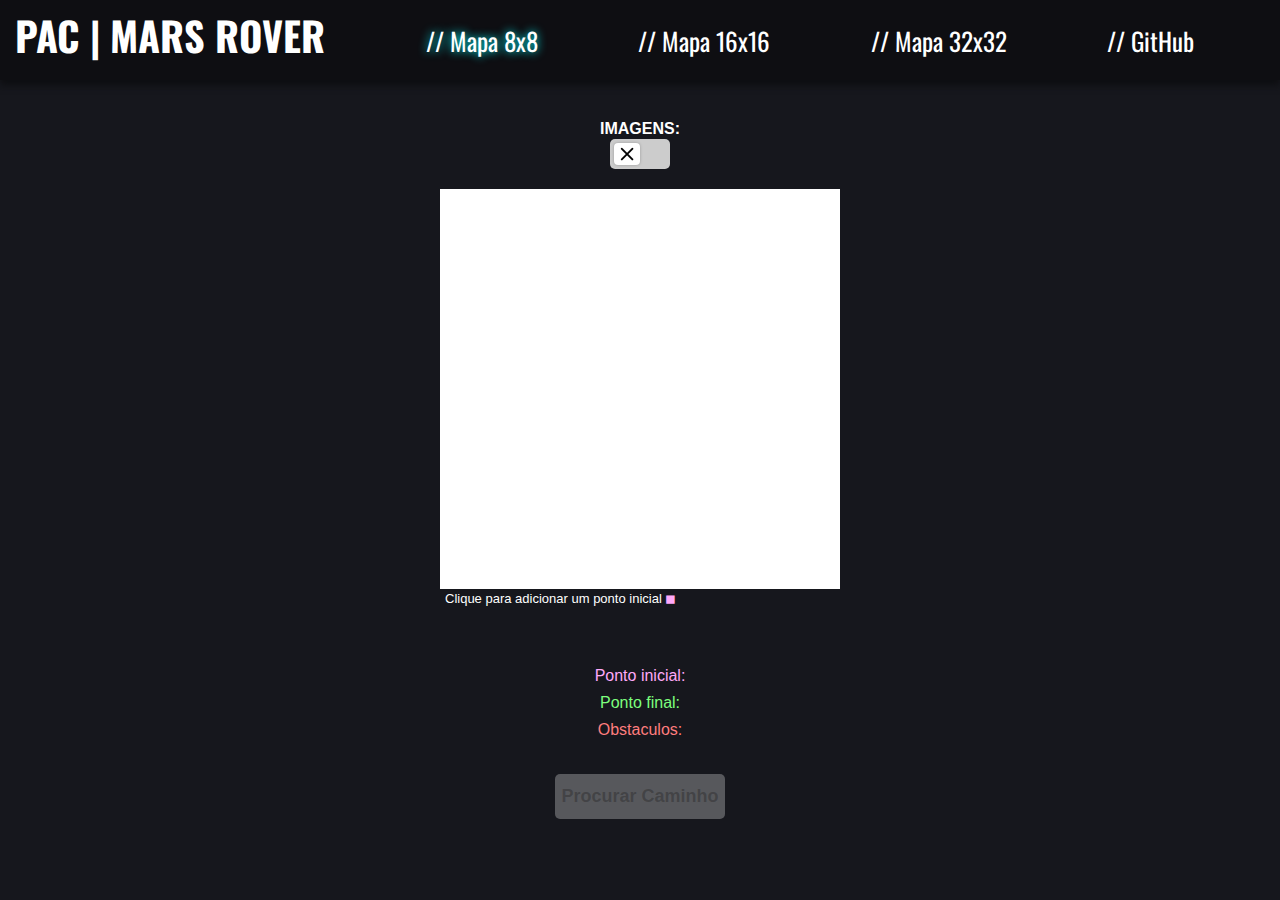
<file: index.html>
<!DOCTYPE html>
<html lang="en">
<head>
    <meta charset="UTF-8">
    <meta http-equiv="X-UA-Compatible" content="IE=edge">
    <meta name="viewport" content="width=device-width, initial-scale=1.0">
    <title>PAC | Mars Rover</title>
    <link rel="stylesheet" href="style.css">
    <link rel="icon" href="assets/marsIcon.png">
    <script defer src="main.js"></script>
</head>
<body>
    
    <div class="headerContainer">
        <a class="headerTitle" href="https://github.com/CodyKoInABox/mars-rover-PAC" target="_blank">PAC | MARS ROVER</a>
        <div class="headerMapsContainer">
        <a class="headerMaps currentHeaderMap">// Mapa 8x8</a>
        <a class="headerMaps" href="16x16.html">// Mapa 16x16</a>
        <a class="headerMaps" href="32x32.html">// Mapa 32x32</a>
        <a class="headerMaps" href="https://github.com/CodyKoInABox/mars-rover-PAC" target="_blank">// GitHub</a>
    </div>
    </div>

    
    <div class="switchContainer">
        <p class="switchText">IMAGENS:</p>
        <label class="switch">
            <input type="checkbox" id="imagesSwitch" onchange="imagesSwitch()">
            <span class="slider round"></span>
          </label>
    </div>

    <div class="mapContainerContainer">  
            
    <div class="mapContainer">
<div class="mapTile" id="x1y1"> </div>
<div class="mapTile" id="x2y1"> </div>
<div class="mapTile" id="x3y1"> </div>
<div class="mapTile" id="x4y1"> </div>
<div class="mapTile" id="x5y1"> </div>
<div class="mapTile" id="x6y1"> </div>
<div class="mapTile" id="x7y1"> </div>
<div class="mapTile" id="x8y1"> </div>
<div class="mapTile" id="x1y2"> </div>
<div class="mapTile" id="x2y2"> </div>
<div class="mapTile" id="x3y2"> </div>
<div class="mapTile" id="x4y2"> </div>
<div class="mapTile" id="x5y2"> </div>
<div class="mapTile" id="x6y2"> </div>
<div class="mapTile" id="x7y2"> </div>
<div class="mapTile" id="x8y2"> </div>
<div class="mapTile" id="x1y3"> </div>
<div class="mapTile" id="x2y3"> </div>
<div class="mapTile" id="x3y3"> </div>
<div class="mapTile" id="x4y3"> </div>
<div class="mapTile" id="x5y3"> </div>
<div class="mapTile" id="x6y3"> </div>
<div class="mapTile" id="x7y3"> </div>
<div class="mapTile" id="x8y3"> </div>
<div class="mapTile" id="x1y4"> </div>
<div class="mapTile" id="x2y4"> </div>
<div class="mapTile" id="x3y4"> </div>
<div class="mapTile" id="x4y4"> </div>
<div class="mapTile" id="x5y4"> </div>
<div class="mapTile" id="x6y4"> </div>
<div class="mapTile" id="x7y4"> </div>
<div class="mapTile" id="x8y4"> </div>
<div class="mapTile" id="x1y5"> </div>
<div class="mapTile" id="x2y5"> </div>
<div class="mapTile" id="x3y5"> </div>
<div class="mapTile" id="x4y5"> </div>
<div class="mapTile" id="x5y5"> </div>
<div class="mapTile" id="x6y5"> </div>
<div class="mapTile" id="x7y5"> </div>
<div class="mapTile" id="x8y5"> </div>
<div class="mapTile" id="x1y6"> </div>
<div class="mapTile" id="x2y6"> </div>
<div class="mapTile" id="x3y6"> </div>
<div class="mapTile" id="x4y6"> </div>
<div class="mapTile" id="x5y6"> </div>
<div class="mapTile" id="x6y6"> </div>
<div class="mapTile" id="x7y6"> </div>
<div class="mapTile" id="x8y6"> </div>
<div class="mapTile" id="x1y7"> </div>
<div class="mapTile" id="x2y7"> </div>
<div class="mapTile" id="x3y7"> </div>
<div class="mapTile" id="x4y7"> </div>
<div class="mapTile" id="x5y7"> </div>
<div class="mapTile" id="x6y7"> </div>
<div class="mapTile" id="x7y7"> </div>
<div class="mapTile" id="x8y7"> </div>
<div class="mapTile" id="x1y8"> </div>
<div class="mapTile" id="x2y8"> </div>
<div class="mapTile" id="x3y8"> </div>
<div class="mapTile" id="x4y8"> </div>
<div class="mapTile" id="x5y8"> </div>
<div class="mapTile" id="x6y8"> </div>
<div class="mapTile" id="x7y8"> </div>
<div class="mapTile" id="x8y8"> </div>
    </div>
    <p id="clickText">Clique para adicionar um obstaculo &#9724</p>
</div>
    <div class="statsContainer">
        <p id="subtitle" class="stats">&zwnj;</p>
        <p id="currentTile" class="stats">&zwnj;</p>
        <p id="start" class="stats">Ponto inicial: </p>
        <p id="objective" class="stats">Ponto final: </p>
        <p id="obstacles" class="stats">Obstaculos: </p>
        <p id="showMore" class="stats" onclick="showMoreClick()">Mostrar mais</p>
    </div>
    <div class="buttonContainer">
        <button class="button glow" onclick="buttonClick()">
            Procurar Caminho 
            <svg class="glowContainer">
                <rect class="glowBlur" pathLength="100" stroke-linecap="round"></rect>
                <rect class="glowBlur glowBlur2" pathLength="100" stroke-linecap="round"></rect>
                <rect class="glowLine" pathLength="100" stroke-linecap="round"></rect>
                <rect class="glowLine glowLine2" pathLength="100" stroke-linecap="round"></rect>
            </svg>
        </button>
    </div>


</body>
</html>
</file>
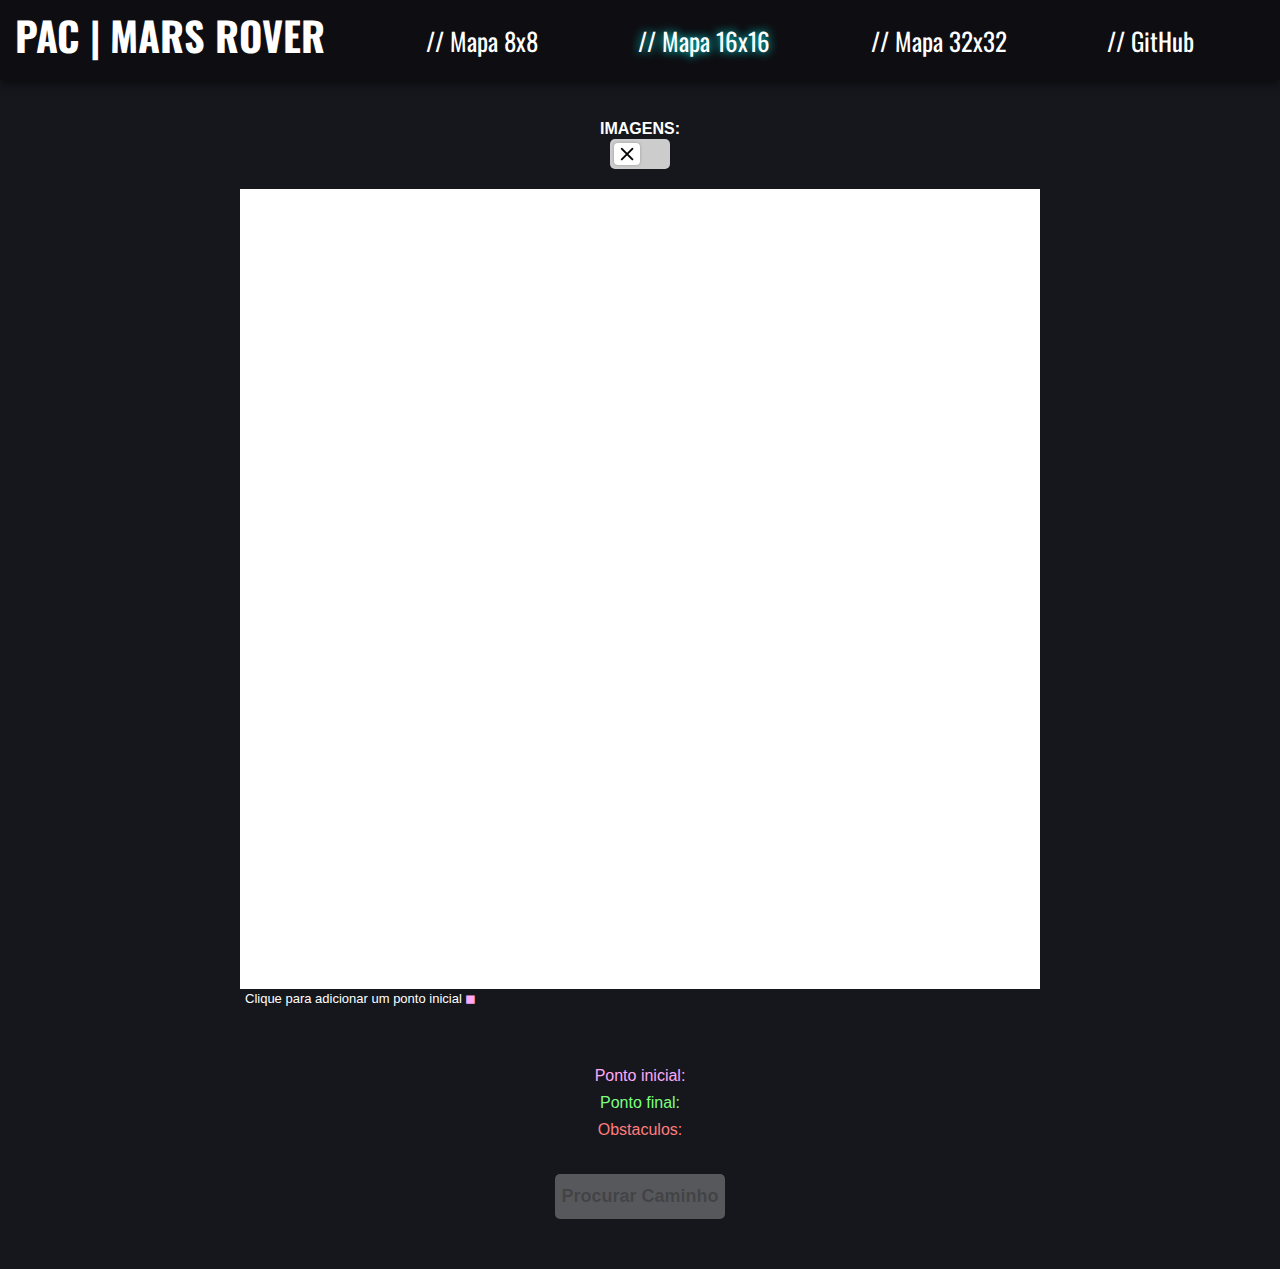
<file: 16x16.html>
<!DOCTYPE html>
<html lang="en">
<head>
    <meta charset="UTF-8">
    <meta http-equiv="X-UA-Compatible" content="IE=edge">
    <meta name="viewport" content="width=device-width, initial-scale=1.0">
    <title>PAC | Mars Rover</title>
    <link rel="stylesheet" href="style.css">
    <link rel="icon" href="assets/marsIcon.png">
    <script defer src="main.js"></script>
</head>
<body>
    
    <div class="headerContainer">
        <a class="headerTitle" href="https://github.com/CodyKoInABox/mars-rover-PAC" target="_blank">PAC | MARS ROVER</a>
        <div class="headerMapsContainer">
        <a class="headerMaps" href="index.html">// Mapa 8x8</a>
        <a class="headerMaps currentHeaderMap">// Mapa 16x16</a>
        <a class="headerMaps" href="32x32.html">// Mapa 32x32</a>
        <a class="headerMaps" href="https://github.com/CodyKoInABox/mars-rover-PAC" target="_blank">// GitHub</a>
    </div>
    </div>

    
    <div class="switchContainer">
        <p class="switchText">IMAGENS:</p>
        <label class="switch">
            <input type="checkbox" id="imagesSwitch" onchange="imagesSwitch()">
            <span class="slider round"></span>
          </label>
    </div>

    <div class="mapContainerContainer">  
            
    <div class="mapContainer mapContainer16x16">
        <div class="mapTile" id="x1y1"> </div>
        <div class="mapTile" id="x2y1"> </div>
        <div class="mapTile" id="x3y1"> </div>
        <div class="mapTile" id="x4y1"> </div>
        <div class="mapTile" id="x5y1"> </div>
        <div class="mapTile" id="x6y1"> </div>
        <div class="mapTile" id="x7y1"> </div>
        <div class="mapTile" id="x8y1"> </div>
        <div class="mapTile" id="x9y1"> </div>
        <div class="mapTile" id="x10y1"> </div>
        <div class="mapTile" id="x11y1"> </div>
        <div class="mapTile" id="x12y1"> </div>
        <div class="mapTile" id="x13y1"> </div>
        <div class="mapTile" id="x14y1"> </div>
        <div class="mapTile" id="x15y1"> </div>
        <div class="mapTile" id="x16y1"> </div>
        <div class="mapTile" id="x1y2"> </div>
        <div class="mapTile" id="x2y2"> </div>
        <div class="mapTile" id="x3y2"> </div>
        <div class="mapTile" id="x4y2"> </div>
        <div class="mapTile" id="x5y2"> </div>
        <div class="mapTile" id="x6y2"> </div>
        <div class="mapTile" id="x7y2"> </div>
        <div class="mapTile" id="x8y2"> </div>
        <div class="mapTile" id="x9y2"> </div>
        <div class="mapTile" id="x10y2"> </div>
        <div class="mapTile" id="x11y2"> </div>
        <div class="mapTile" id="x12y2"> </div>
        <div class="mapTile" id="x13y2"> </div>
        <div class="mapTile" id="x14y2"> </div>
        <div class="mapTile" id="x15y2"> </div>
        <div class="mapTile" id="x16y2"> </div>
        <div class="mapTile" id="x1y3"> </div>
        <div class="mapTile" id="x2y3"> </div>
        <div class="mapTile" id="x3y3"> </div>
        <div class="mapTile" id="x4y3"> </div>
        <div class="mapTile" id="x5y3"> </div>
        <div class="mapTile" id="x6y3"> </div>
        <div class="mapTile" id="x7y3"> </div>
        <div class="mapTile" id="x8y3"> </div>
        <div class="mapTile" id="x9y3"> </div>
        <div class="mapTile" id="x10y3"> </div>
        <div class="mapTile" id="x11y3"> </div>
        <div class="mapTile" id="x12y3"> </div>
        <div class="mapTile" id="x13y3"> </div>
        <div class="mapTile" id="x14y3"> </div>
        <div class="mapTile" id="x15y3"> </div>
        <div class="mapTile" id="x16y3"> </div>
        <div class="mapTile" id="x1y4"> </div>
        <div class="mapTile" id="x2y4"> </div>
        <div class="mapTile" id="x3y4"> </div>
        <div class="mapTile" id="x4y4"> </div>
        <div class="mapTile" id="x5y4"> </div>
        <div class="mapTile" id="x6y4"> </div>
        <div class="mapTile" id="x7y4"> </div>
        <div class="mapTile" id="x8y4"> </div>
        <div class="mapTile" id="x9y4"> </div>
        <div class="mapTile" id="x10y4"> </div>
        <div class="mapTile" id="x11y4"> </div>
        <div class="mapTile" id="x12y4"> </div>
        <div class="mapTile" id="x13y4"> </div>
        <div class="mapTile" id="x14y4"> </div>
        <div class="mapTile" id="x15y4"> </div>
        <div class="mapTile" id="x16y4"> </div>
        <div class="mapTile" id="x1y5"> </div>
        <div class="mapTile" id="x2y5"> </div>
        <div class="mapTile" id="x3y5"> </div>
        <div class="mapTile" id="x4y5"> </div>
        <div class="mapTile" id="x5y5"> </div>
        <div class="mapTile" id="x6y5"> </div>
        <div class="mapTile" id="x7y5"> </div>
        <div class="mapTile" id="x8y5"> </div>
        <div class="mapTile" id="x9y5"> </div>
        <div class="mapTile" id="x10y5"> </div>
        <div class="mapTile" id="x11y5"> </div>
        <div class="mapTile" id="x12y5"> </div>
        <div class="mapTile" id="x13y5"> </div>
        <div class="mapTile" id="x14y5"> </div>
        <div class="mapTile" id="x15y5"> </div>
        <div class="mapTile" id="x16y5"> </div>
        <div class="mapTile" id="x1y6"> </div>
        <div class="mapTile" id="x2y6"> </div>
        <div class="mapTile" id="x3y6"> </div>
        <div class="mapTile" id="x4y6"> </div>
        <div class="mapTile" id="x5y6"> </div>
        <div class="mapTile" id="x6y6"> </div>
        <div class="mapTile" id="x7y6"> </div>
        <div class="mapTile" id="x8y6"> </div>
        <div class="mapTile" id="x9y6"> </div>
        <div class="mapTile" id="x10y6"> </div>
        <div class="mapTile" id="x11y6"> </div>
        <div class="mapTile" id="x12y6"> </div>
        <div class="mapTile" id="x13y6"> </div>
        <div class="mapTile" id="x14y6"> </div>
        <div class="mapTile" id="x15y6"> </div>
        <div class="mapTile" id="x16y6"> </div>
        <div class="mapTile" id="x1y7"> </div>
        <div class="mapTile" id="x2y7"> </div>
        <div class="mapTile" id="x3y7"> </div>
        <div class="mapTile" id="x4y7"> </div>
        <div class="mapTile" id="x5y7"> </div>
        <div class="mapTile" id="x6y7"> </div>
        <div class="mapTile" id="x7y7"> </div>
        <div class="mapTile" id="x8y7"> </div>
        <div class="mapTile" id="x9y7"> </div>
        <div class="mapTile" id="x10y7"> </div>
        <div class="mapTile" id="x11y7"> </div>
        <div class="mapTile" id="x12y7"> </div>
        <div class="mapTile" id="x13y7"> </div>
        <div class="mapTile" id="x14y7"> </div>
        <div class="mapTile" id="x15y7"> </div>
        <div class="mapTile" id="x16y7"> </div>
        <div class="mapTile" id="x1y8"> </div>
        <div class="mapTile" id="x2y8"> </div>
        <div class="mapTile" id="x3y8"> </div>
        <div class="mapTile" id="x4y8"> </div>
        <div class="mapTile" id="x5y8"> </div>
        <div class="mapTile" id="x6y8"> </div>
        <div class="mapTile" id="x7y8"> </div>
        <div class="mapTile" id="x8y8"> </div>
        <div class="mapTile" id="x9y8"> </div>
        <div class="mapTile" id="x10y8"> </div>
        <div class="mapTile" id="x11y8"> </div>
        <div class="mapTile" id="x12y8"> </div>
        <div class="mapTile" id="x13y8"> </div>
        <div class="mapTile" id="x14y8"> </div>
        <div class="mapTile" id="x15y8"> </div>
        <div class="mapTile" id="x16y8"> </div>
        <div class="mapTile" id="x1y9"> </div>
        <div class="mapTile" id="x2y9"> </div>
        <div class="mapTile" id="x3y9"> </div>
        <div class="mapTile" id="x4y9"> </div>
        <div class="mapTile" id="x5y9"> </div>
        <div class="mapTile" id="x6y9"> </div>
        <div class="mapTile" id="x7y9"> </div>
        <div class="mapTile" id="x8y9"> </div>
        <div class="mapTile" id="x9y9"> </div>
        <div class="mapTile" id="x10y9"> </div>
        <div class="mapTile" id="x11y9"> </div>
        <div class="mapTile" id="x12y9"> </div>
        <div class="mapTile" id="x13y9"> </div>
        <div class="mapTile" id="x14y9"> </div>
        <div class="mapTile" id="x15y9"> </div>
        <div class="mapTile" id="x16y9"> </div>
        <div class="mapTile" id="x1y10"> </div>
        <div class="mapTile" id="x2y10"> </div>
        <div class="mapTile" id="x3y10"> </div>
        <div class="mapTile" id="x4y10"> </div>
        <div class="mapTile" id="x5y10"> </div>
        <div class="mapTile" id="x6y10"> </div>
        <div class="mapTile" id="x7y10"> </div>
        <div class="mapTile" id="x8y10"> </div>
        <div class="mapTile" id="x9y10"> </div>
        <div class="mapTile" id="x10y10"> </div>
        <div class="mapTile" id="x11y10"> </div>
        <div class="mapTile" id="x12y10"> </div>
        <div class="mapTile" id="x13y10"> </div>
        <div class="mapTile" id="x14y10"> </div>
        <div class="mapTile" id="x15y10"> </div>
        <div class="mapTile" id="x16y10"> </div>
        <div class="mapTile" id="x1y11"> </div>
        <div class="mapTile" id="x2y11"> </div>
        <div class="mapTile" id="x3y11"> </div>
        <div class="mapTile" id="x4y11"> </div>
        <div class="mapTile" id="x5y11"> </div>
        <div class="mapTile" id="x6y11"> </div>
        <div class="mapTile" id="x7y11"> </div>
        <div class="mapTile" id="x8y11"> </div>
        <div class="mapTile" id="x9y11"> </div>
        <div class="mapTile" id="x10y11"> </div>
        <div class="mapTile" id="x11y11"> </div>
        <div class="mapTile" id="x12y11"> </div>
        <div class="mapTile" id="x13y11"> </div>
        <div class="mapTile" id="x14y11"> </div>
        <div class="mapTile" id="x15y11"> </div>
        <div class="mapTile" id="x16y11"> </div>
        <div class="mapTile" id="x1y12"> </div>
        <div class="mapTile" id="x2y12"> </div>
        <div class="mapTile" id="x3y12"> </div>
        <div class="mapTile" id="x4y12"> </div>
        <div class="mapTile" id="x5y12"> </div>
        <div class="mapTile" id="x6y12"> </div>
        <div class="mapTile" id="x7y12"> </div>
        <div class="mapTile" id="x8y12"> </div>
        <div class="mapTile" id="x9y12"> </div>
        <div class="mapTile" id="x10y12"> </div>
        <div class="mapTile" id="x11y12"> </div>
        <div class="mapTile" id="x12y12"> </div>
        <div class="mapTile" id="x13y12"> </div>
        <div class="mapTile" id="x14y12"> </div>
        <div class="mapTile" id="x15y12"> </div>
        <div class="mapTile" id="x16y12"> </div>
        <div class="mapTile" id="x1y13"> </div>
        <div class="mapTile" id="x2y13"> </div>
        <div class="mapTile" id="x3y13"> </div>
        <div class="mapTile" id="x4y13"> </div>
        <div class="mapTile" id="x5y13"> </div>
        <div class="mapTile" id="x6y13"> </div>
        <div class="mapTile" id="x7y13"> </div>
        <div class="mapTile" id="x8y13"> </div>
        <div class="mapTile" id="x9y13"> </div>
        <div class="mapTile" id="x10y13"> </div>
        <div class="mapTile" id="x11y13"> </div>
        <div class="mapTile" id="x12y13"> </div>
        <div class="mapTile" id="x13y13"> </div>
        <div class="mapTile" id="x14y13"> </div>
        <div class="mapTile" id="x15y13"> </div>
        <div class="mapTile" id="x16y13"> </div>
        <div class="mapTile" id="x1y14"> </div>
        <div class="mapTile" id="x2y14"> </div>
        <div class="mapTile" id="x3y14"> </div>
        <div class="mapTile" id="x4y14"> </div>
        <div class="mapTile" id="x5y14"> </div>
        <div class="mapTile" id="x6y14"> </div>
        <div class="mapTile" id="x7y14"> </div>
        <div class="mapTile" id="x8y14"> </div>
        <div class="mapTile" id="x9y14"> </div>
        <div class="mapTile" id="x10y14"> </div>
        <div class="mapTile" id="x11y14"> </div>
        <div class="mapTile" id="x12y14"> </div>
        <div class="mapTile" id="x13y14"> </div>
        <div class="mapTile" id="x14y14"> </div>
        <div class="mapTile" id="x15y14"> </div>
        <div class="mapTile" id="x16y14"> </div>
        <div class="mapTile" id="x1y15"> </div>
        <div class="mapTile" id="x2y15"> </div>
        <div class="mapTile" id="x3y15"> </div>
        <div class="mapTile" id="x4y15"> </div>
        <div class="mapTile" id="x5y15"> </div>
        <div class="mapTile" id="x6y15"> </div>
        <div class="mapTile" id="x7y15"> </div>
        <div class="mapTile" id="x8y15"> </div>
        <div class="mapTile" id="x9y15"> </div>
        <div class="mapTile" id="x10y15"> </div>
        <div class="mapTile" id="x11y15"> </div>
        <div class="mapTile" id="x12y15"> </div>
        <div class="mapTile" id="x13y15"> </div>
        <div class="mapTile" id="x14y15"> </div>
        <div class="mapTile" id="x15y15"> </div>
        <div class="mapTile" id="x16y15"> </div>
        <div class="mapTile" id="x1y16"> </div>
        <div class="mapTile" id="x2y16"> </div>
        <div class="mapTile" id="x3y16"> </div>
        <div class="mapTile" id="x4y16"> </div>
        <div class="mapTile" id="x5y16"> </div>
        <div class="mapTile" id="x6y16"> </div>
        <div class="mapTile" id="x7y16"> </div>
        <div class="mapTile" id="x8y16"> </div>
        <div class="mapTile" id="x9y16"> </div>
        <div class="mapTile" id="x10y16"> </div>
        <div class="mapTile" id="x11y16"> </div>
        <div class="mapTile" id="x12y16"> </div>
        <div class="mapTile" id="x13y16"> </div>
        <div class="mapTile" id="x14y16"> </div>
        <div class="mapTile" id="x15y16"> </div>
        <div class="mapTile" id="x16y16"> </div>
    </div>
    <p id="clickText">Clique para adicionar um obstaculo &#9724</p>
</div>
    <div class="statsContainer">
        <p id="subtitle" class="stats">&zwnj;</p>
        <p id="currentTile" class="stats">&zwnj;</p>
        <p id="start" class="stats">Ponto inicial: </p>
        <p id="objective" class="stats">Ponto final: </p>
        <p id="obstacles" class="stats">Obstaculos: </p>
        <p id="showMore" class="stats" onclick="showMoreClick()">Mostrar mais</p>
    </div>
    <div class="buttonContainer">
        <button class="button glow" onclick="buttonClick()">
            Procurar Caminho 
            <svg class="glowContainer">
                <rect class="glowBlur" pathLength="100" stroke-linecap="round"></rect>
                <rect class="glowBlur glowBlur2" pathLength="100" stroke-linecap="round"></rect>
                <rect class="glowLine" pathLength="100" stroke-linecap="round"></rect>
                <rect class="glowLine glowLine2" pathLength="100" stroke-linecap="round"></rect>
            </svg>
        </button>
    </div>



</body>
</html>
</file>
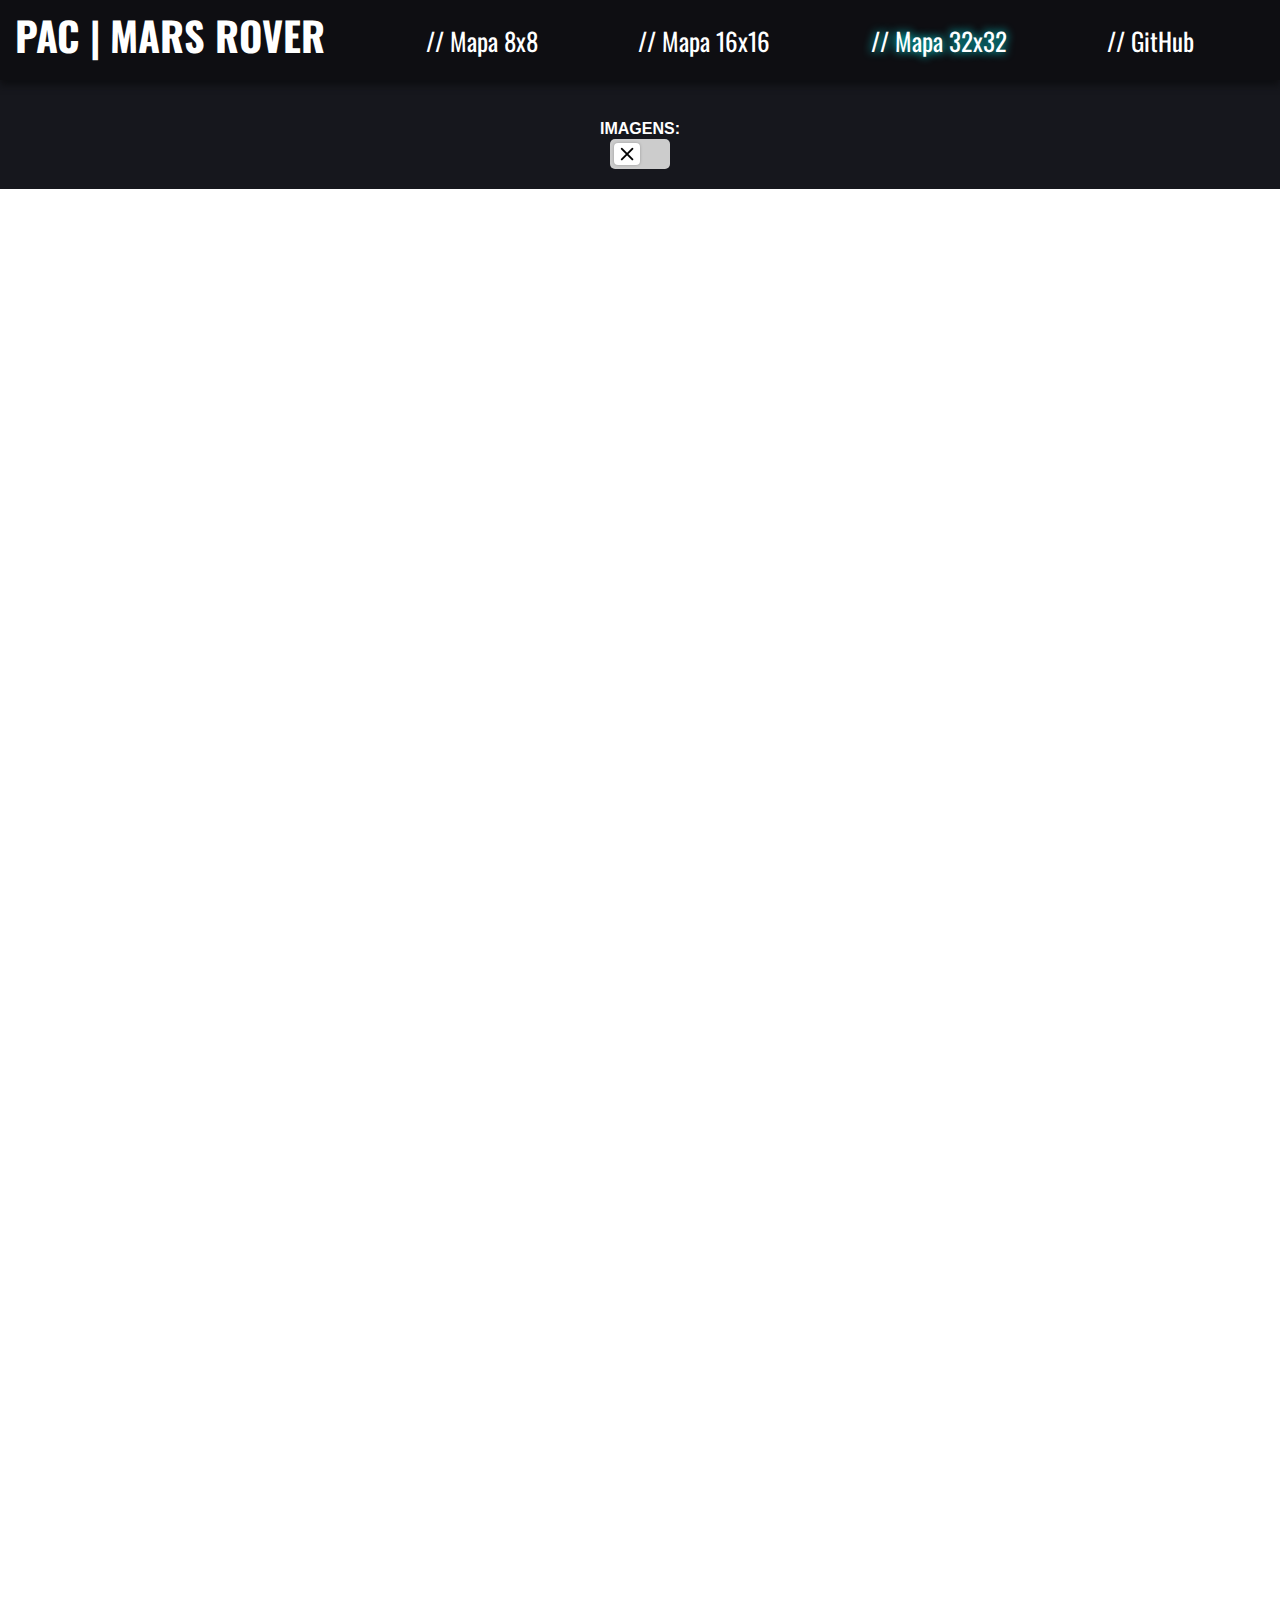
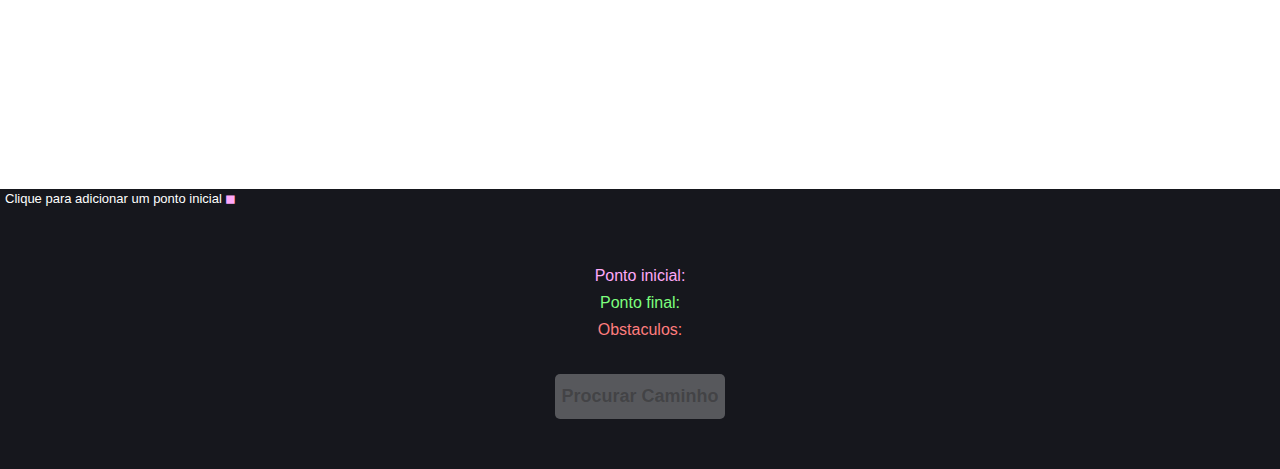
<file: 32x32.html>
<!DOCTYPE html>
<html lang="en">
<head>
    <meta charset="UTF-8">
    <meta http-equiv="X-UA-Compatible" content="IE=edge">
    <meta name="viewport" content="width=device-width, initial-scale=1.0">
    <title>PAC | Mars Rover</title>
    <link rel="stylesheet" href="style.css">
    <link rel="icon" href="assets/marsIcon.png">
    <script defer src="main.js"></script>
</head>
<body>
    
    <div class="headerContainer">
        <a class="headerTitle" href="https://github.com/CodyKoInABox/mars-rover-PAC" target="_blank">PAC | MARS ROVER</a>
        <div class="headerMapsContainer">
        <a class="headerMaps" href="index.html">// Mapa 8x8</a>
        <a class="headerMaps" href="16x16.html">// Mapa 16x16</a>
        <a class="headerMaps currentHeaderMap">// Mapa 32x32</a>
        <a class="headerMaps" href="https://github.com/CodyKoInABox/mars-rover-PAC" target="_blank">// GitHub</a>
    </div>
    </div>

    
    <div class="switchContainer">
        <p class="switchText">IMAGENS:</p>
        <label class="switch">
            <input type="checkbox" id="imagesSwitch" onchange="imagesSwitch()">
            <span class="slider round"></span>
          </label>
    </div>

    <div class="mapContainerContainer">  
            
    <div class="mapContainer mapContainer32x32">
<div class="mapTile" id="x1y1"> </div>
<div class="mapTile" id="x2y1"> </div> 
<div class="mapTile" id="x3y1"> </div> 
<div class="mapTile" id="x4y1"> </div> 
<div class="mapTile" id="x5y1"> </div> 
<div class="mapTile" id="x6y1"> </div> 
<div class="mapTile" id="x7y1"> </div> 
<div class="mapTile" id="x8y1"> </div> 
<div class="mapTile" id="x9y1"> </div> 
<div class="mapTile" id="x10y1"> </div>
<div class="mapTile" id="x11y1"> </div>
<div class="mapTile" id="x12y1"> </div>
<div class="mapTile" id="x13y1"> </div>
<div class="mapTile" id="x14y1"> </div>
<div class="mapTile" id="x15y1"> </div>
<div class="mapTile" id="x16y1"> </div>
<div class="mapTile" id="x17y1"> </div>
<div class="mapTile" id="x18y1"> </div>
<div class="mapTile" id="x19y1"> </div>
<div class="mapTile" id="x20y1"> </div>
<div class="mapTile" id="x21y1"> </div>
<div class="mapTile" id="x22y1"> </div>
<div class="mapTile" id="x23y1"> </div>
<div class="mapTile" id="x24y1"> </div>
<div class="mapTile" id="x25y1"> </div>
<div class="mapTile" id="x26y1"> </div>
<div class="mapTile" id="x27y1"> </div>
<div class="mapTile" id="x28y1"> </div>
<div class="mapTile" id="x29y1"> </div>
<div class="mapTile" id="x30y1"> </div>
<div class="mapTile" id="x31y1"> </div>
<div class="mapTile" id="x32y1"> </div>
<div class="mapTile" id="x1y2"> </div>
<div class="mapTile" id="x2y2"> </div>
<div class="mapTile" id="x3y2"> </div>
<div class="mapTile" id="x4y2"> </div>
<div class="mapTile" id="x5y2"> </div>
<div class="mapTile" id="x6y2"> </div>
<div class="mapTile" id="x7y2"> </div>
<div class="mapTile" id="x8y2"> </div>
<div class="mapTile" id="x9y2"> </div>
<div class="mapTile" id="x10y2"> </div>
<div class="mapTile" id="x11y2"> </div>
<div class="mapTile" id="x12y2"> </div>
<div class="mapTile" id="x13y2"> </div>
<div class="mapTile" id="x14y2"> </div>
<div class="mapTile" id="x15y2"> </div>
<div class="mapTile" id="x16y2"> </div>
<div class="mapTile" id="x17y2"> </div>
<div class="mapTile" id="x18y2"> </div>
<div class="mapTile" id="x19y2"> </div>
<div class="mapTile" id="x20y2"> </div>
<div class="mapTile" id="x21y2"> </div>
<div class="mapTile" id="x22y2"> </div>
<div class="mapTile" id="x23y2"> </div>
<div class="mapTile" id="x24y2"> </div>
<div class="mapTile" id="x25y2"> </div>
<div class="mapTile" id="x26y2"> </div>
<div class="mapTile" id="x27y2"> </div>
<div class="mapTile" id="x28y2"> </div>
<div class="mapTile" id="x29y2"> </div>
<div class="mapTile" id="x30y2"> </div>
<div class="mapTile" id="x31y2"> </div>
<div class="mapTile" id="x32y2"> </div>
<div class="mapTile" id="x1y3"> </div>
<div class="mapTile" id="x2y3"> </div>
<div class="mapTile" id="x3y3"> </div>
<div class="mapTile" id="x4y3"> </div>
<div class="mapTile" id="x5y3"> </div>
<div class="mapTile" id="x6y3"> </div>
<div class="mapTile" id="x7y3"> </div>
<div class="mapTile" id="x8y3"> </div>
<div class="mapTile" id="x9y3"> </div>
<div class="mapTile" id="x10y3"> </div>
<div class="mapTile" id="x11y3"> </div>
<div class="mapTile" id="x12y3"> </div>
<div class="mapTile" id="x13y3"> </div>
<div class="mapTile" id="x14y3"> </div>
<div class="mapTile" id="x15y3"> </div>
<div class="mapTile" id="x16y3"> </div>
<div class="mapTile" id="x17y3"> </div>
<div class="mapTile" id="x18y3"> </div>
<div class="mapTile" id="x19y3"> </div>
<div class="mapTile" id="x20y3"> </div>
<div class="mapTile" id="x21y3"> </div>
<div class="mapTile" id="x22y3"> </div>
<div class="mapTile" id="x23y3"> </div>
<div class="mapTile" id="x24y3"> </div>
<div class="mapTile" id="x25y3"> </div>
<div class="mapTile" id="x26y3"> </div>
<div class="mapTile" id="x27y3"> </div>
<div class="mapTile" id="x28y3"> </div>
<div class="mapTile" id="x29y3"> </div>
<div class="mapTile" id="x30y3"> </div>
<div class="mapTile" id="x31y3"> </div>
<div class="mapTile" id="x32y3"> </div>
<div class="mapTile" id="x1y4"> </div>
<div class="mapTile" id="x2y4"> </div>
<div class="mapTile" id="x3y4"> </div>
<div class="mapTile" id="x4y4"> </div>
<div class="mapTile" id="x5y4"> </div>
<div class="mapTile" id="x6y4"> </div>
<div class="mapTile" id="x7y4"> </div>
<div class="mapTile" id="x8y4"> </div>
<div class="mapTile" id="x9y4"> </div>
<div class="mapTile" id="x10y4"> </div>
<div class="mapTile" id="x11y4"> </div>
<div class="mapTile" id="x12y4"> </div>
<div class="mapTile" id="x13y4"> </div>
<div class="mapTile" id="x14y4"> </div>
<div class="mapTile" id="x15y4"> </div>
<div class="mapTile" id="x16y4"> </div>
<div class="mapTile" id="x17y4"> </div>
<div class="mapTile" id="x18y4"> </div>
<div class="mapTile" id="x19y4"> </div>
<div class="mapTile" id="x20y4"> </div>
<div class="mapTile" id="x21y4"> </div>
<div class="mapTile" id="x22y4"> </div>
<div class="mapTile" id="x23y4"> </div>
<div class="mapTile" id="x24y4"> </div>
<div class="mapTile" id="x25y4"> </div>
<div class="mapTile" id="x26y4"> </div>
<div class="mapTile" id="x27y4"> </div>
<div class="mapTile" id="x28y4"> </div>
<div class="mapTile" id="x29y4"> </div>
<div class="mapTile" id="x30y4"> </div>
<div class="mapTile" id="x31y4"> </div>
<div class="mapTile" id="x32y4"> </div>
<div class="mapTile" id="x1y5"> </div>
<div class="mapTile" id="x2y5"> </div>
<div class="mapTile" id="x3y5"> </div>
<div class="mapTile" id="x4y5"> </div>
<div class="mapTile" id="x5y5"> </div>
<div class="mapTile" id="x6y5"> </div>
<div class="mapTile" id="x7y5"> </div>
<div class="mapTile" id="x8y5"> </div>
<div class="mapTile" id="x9y5"> </div>
<div class="mapTile" id="x10y5"> </div>
<div class="mapTile" id="x11y5"> </div>
<div class="mapTile" id="x12y5"> </div>
<div class="mapTile" id="x13y5"> </div>
<div class="mapTile" id="x14y5"> </div>
<div class="mapTile" id="x15y5"> </div>
<div class="mapTile" id="x16y5"> </div>
<div class="mapTile" id="x17y5"> </div>
<div class="mapTile" id="x18y5"> </div>
<div class="mapTile" id="x19y5"> </div>
<div class="mapTile" id="x20y5"> </div>
<div class="mapTile" id="x21y5"> </div>
<div class="mapTile" id="x22y5"> </div>
<div class="mapTile" id="x23y5"> </div>
<div class="mapTile" id="x24y5"> </div>
<div class="mapTile" id="x25y5"> </div>
<div class="mapTile" id="x26y5"> </div>
<div class="mapTile" id="x27y5"> </div>
<div class="mapTile" id="x28y5"> </div>
<div class="mapTile" id="x29y5"> </div>
<div class="mapTile" id="x30y5"> </div>
<div class="mapTile" id="x31y5"> </div>
<div class="mapTile" id="x32y5"> </div>
<div class="mapTile" id="x1y6"> </div>
<div class="mapTile" id="x2y6"> </div>
<div class="mapTile" id="x3y6"> </div>
<div class="mapTile" id="x4y6"> </div>
<div class="mapTile" id="x5y6"> </div>
<div class="mapTile" id="x6y6"> </div>
<div class="mapTile" id="x7y6"> </div>
<div class="mapTile" id="x8y6"> </div>
<div class="mapTile" id="x9y6"> </div>
<div class="mapTile" id="x10y6"> </div>
<div class="mapTile" id="x11y6"> </div>
<div class="mapTile" id="x12y6"> </div>
<div class="mapTile" id="x13y6"> </div>
<div class="mapTile" id="x14y6"> </div>
<div class="mapTile" id="x15y6"> </div>
<div class="mapTile" id="x16y6"> </div>
<div class="mapTile" id="x17y6"> </div>
<div class="mapTile" id="x18y6"> </div>
<div class="mapTile" id="x19y6"> </div>
<div class="mapTile" id="x20y6"> </div>
<div class="mapTile" id="x21y6"> </div>
<div class="mapTile" id="x22y6"> </div>
<div class="mapTile" id="x23y6"> </div>
<div class="mapTile" id="x24y6"> </div>
<div class="mapTile" id="x25y6"> </div>
<div class="mapTile" id="x26y6"> </div>
<div class="mapTile" id="x27y6"> </div>
<div class="mapTile" id="x28y6"> </div>
<div class="mapTile" id="x29y6"> </div>
<div class="mapTile" id="x30y6"> </div>
<div class="mapTile" id="x31y6"> </div>
<div class="mapTile" id="x32y6"> </div>
<div class="mapTile" id="x1y7"> </div>
<div class="mapTile" id="x2y7"> </div>
<div class="mapTile" id="x3y7"> </div>
<div class="mapTile" id="x4y7"> </div>
<div class="mapTile" id="x5y7"> </div>
<div class="mapTile" id="x6y7"> </div>
<div class="mapTile" id="x7y7"> </div>
<div class="mapTile" id="x8y7"> </div>
<div class="mapTile" id="x9y7"> </div>
<div class="mapTile" id="x10y7"> </div>
<div class="mapTile" id="x11y7"> </div>
<div class="mapTile" id="x12y7"> </div>
<div class="mapTile" id="x13y7"> </div>
<div class="mapTile" id="x14y7"> </div>
<div class="mapTile" id="x15y7"> </div>
<div class="mapTile" id="x16y7"> </div>
<div class="mapTile" id="x17y7"> </div>
<div class="mapTile" id="x18y7"> </div>
<div class="mapTile" id="x19y7"> </div>
<div class="mapTile" id="x20y7"> </div>
<div class="mapTile" id="x21y7"> </div>
<div class="mapTile" id="x22y7"> </div>
<div class="mapTile" id="x23y7"> </div>
<div class="mapTile" id="x24y7"> </div>
<div class="mapTile" id="x25y7"> </div>
<div class="mapTile" id="x26y7"> </div>
<div class="mapTile" id="x27y7"> </div>
<div class="mapTile" id="x28y7"> </div>
<div class="mapTile" id="x29y7"> </div>
<div class="mapTile" id="x30y7"> </div>
<div class="mapTile" id="x31y7"> </div>
<div class="mapTile" id="x32y7"> </div>
<div class="mapTile" id="x1y8"> </div>
<div class="mapTile" id="x2y8"> </div>
<div class="mapTile" id="x3y8"> </div>
<div class="mapTile" id="x4y8"> </div>
<div class="mapTile" id="x5y8"> </div>
<div class="mapTile" id="x6y8"> </div>
<div class="mapTile" id="x7y8"> </div>
<div class="mapTile" id="x8y8"> </div>
<div class="mapTile" id="x9y8"> </div>
<div class="mapTile" id="x10y8"> </div>
<div class="mapTile" id="x11y8"> </div>
<div class="mapTile" id="x12y8"> </div>
<div class="mapTile" id="x13y8"> </div>
<div class="mapTile" id="x14y8"> </div>
<div class="mapTile" id="x15y8"> </div>
<div class="mapTile" id="x16y8"> </div>
<div class="mapTile" id="x17y8"> </div>
<div class="mapTile" id="x18y8"> </div>
<div class="mapTile" id="x19y8"> </div>
<div class="mapTile" id="x20y8"> </div>
<div class="mapTile" id="x21y8"> </div>
<div class="mapTile" id="x22y8"> </div>
<div class="mapTile" id="x23y8"> </div>
<div class="mapTile" id="x24y8"> </div>
<div class="mapTile" id="x25y8"> </div>
<div class="mapTile" id="x26y8"> </div>
<div class="mapTile" id="x27y8"> </div>
<div class="mapTile" id="x28y8"> </div>
<div class="mapTile" id="x29y8"> </div>
<div class="mapTile" id="x30y8"> </div>
<div class="mapTile" id="x31y8"> </div>
<div class="mapTile" id="x32y8"> </div>
<div class="mapTile" id="x1y9"> </div>
<div class="mapTile" id="x2y9"> </div>
<div class="mapTile" id="x3y9"> </div>
<div class="mapTile" id="x4y9"> </div>
<div class="mapTile" id="x5y9"> </div>
<div class="mapTile" id="x6y9"> </div>
<div class="mapTile" id="x7y9"> </div>
<div class="mapTile" id="x8y9"> </div>
<div class="mapTile" id="x9y9"> </div>
<div class="mapTile" id="x10y9"> </div>
<div class="mapTile" id="x11y9"> </div>
<div class="mapTile" id="x12y9"> </div>
<div class="mapTile" id="x13y9"> </div>
<div class="mapTile" id="x14y9"> </div>
<div class="mapTile" id="x15y9"> </div>
<div class="mapTile" id="x16y9"> </div>
<div class="mapTile" id="x17y9"> </div>
<div class="mapTile" id="x18y9"> </div>
<div class="mapTile" id="x19y9"> </div>
<div class="mapTile" id="x20y9"> </div>
<div class="mapTile" id="x21y9"> </div>
<div class="mapTile" id="x22y9"> </div>
<div class="mapTile" id="x23y9"> </div>
<div class="mapTile" id="x24y9"> </div>
<div class="mapTile" id="x25y9"> </div>
<div class="mapTile" id="x26y9"> </div>
<div class="mapTile" id="x27y9"> </div>
<div class="mapTile" id="x28y9"> </div>
<div class="mapTile" id="x29y9"> </div>
<div class="mapTile" id="x30y9"> </div>
<div class="mapTile" id="x31y9"> </div>
<div class="mapTile" id="x32y9"> </div>
<div class="mapTile" id="x1y10"> </div>
<div class="mapTile" id="x2y10"> </div>
<div class="mapTile" id="x3y10"> </div>
<div class="mapTile" id="x4y10"> </div>
<div class="mapTile" id="x5y10"> </div>
<div class="mapTile" id="x6y10"> </div>
<div class="mapTile" id="x7y10"> </div>
<div class="mapTile" id="x8y10"> </div>
<div class="mapTile" id="x9y10"> </div>
<div class="mapTile" id="x10y10"> </div>
<div class="mapTile" id="x11y10"> </div>
<div class="mapTile" id="x12y10"> </div>
<div class="mapTile" id="x13y10"> </div>
<div class="mapTile" id="x14y10"> </div>
<div class="mapTile" id="x15y10"> </div>
<div class="mapTile" id="x16y10"> </div>
<div class="mapTile" id="x17y10"> </div>
<div class="mapTile" id="x18y10"> </div>
<div class="mapTile" id="x19y10"> </div>
<div class="mapTile" id="x20y10"> </div>
<div class="mapTile" id="x21y10"> </div>
<div class="mapTile" id="x22y10"> </div>
<div class="mapTile" id="x23y10"> </div>
<div class="mapTile" id="x24y10"> </div>
<div class="mapTile" id="x25y10"> </div>
<div class="mapTile" id="x26y10"> </div>
<div class="mapTile" id="x27y10"> </div>
<div class="mapTile" id="x28y10"> </div>
<div class="mapTile" id="x29y10"> </div>
<div class="mapTile" id="x30y10"> </div>
<div class="mapTile" id="x31y10"> </div>
<div class="mapTile" id="x32y10"> </div>
<div class="mapTile" id="x1y11"> </div>
<div class="mapTile" id="x2y11"> </div>
<div class="mapTile" id="x3y11"> </div>
<div class="mapTile" id="x4y11"> </div>
<div class="mapTile" id="x5y11"> </div>
<div class="mapTile" id="x6y11"> </div>
<div class="mapTile" id="x7y11"> </div>
<div class="mapTile" id="x8y11"> </div>
<div class="mapTile" id="x9y11"> </div>
<div class="mapTile" id="x10y11"> </div>
<div class="mapTile" id="x11y11"> </div>
<div class="mapTile" id="x12y11"> </div>
<div class="mapTile" id="x13y11"> </div>
<div class="mapTile" id="x14y11"> </div>
<div class="mapTile" id="x15y11"> </div>
<div class="mapTile" id="x16y11"> </div>
<div class="mapTile" id="x17y11"> </div>
<div class="mapTile" id="x18y11"> </div>
<div class="mapTile" id="x19y11"> </div>
<div class="mapTile" id="x20y11"> </div>
<div class="mapTile" id="x21y11"> </div>
<div class="mapTile" id="x22y11"> </div>
<div class="mapTile" id="x23y11"> </div>
<div class="mapTile" id="x24y11"> </div>
<div class="mapTile" id="x25y11"> </div>
<div class="mapTile" id="x26y11"> </div>
<div class="mapTile" id="x27y11"> </div>
<div class="mapTile" id="x28y11"> </div>
<div class="mapTile" id="x29y11"> </div>
<div class="mapTile" id="x30y11"> </div>
<div class="mapTile" id="x31y11"> </div>
<div class="mapTile" id="x32y11"> </div>
<div class="mapTile" id="x1y12"> </div>
<div class="mapTile" id="x2y12"> </div>
<div class="mapTile" id="x3y12"> </div>
<div class="mapTile" id="x4y12"> </div>
<div class="mapTile" id="x5y12"> </div>
<div class="mapTile" id="x6y12"> </div>
<div class="mapTile" id="x7y12"> </div>
<div class="mapTile" id="x8y12"> </div>
<div class="mapTile" id="x9y12"> </div>
<div class="mapTile" id="x10y12"> </div>
<div class="mapTile" id="x11y12"> </div>
<div class="mapTile" id="x12y12"> </div>
<div class="mapTile" id="x13y12"> </div>
<div class="mapTile" id="x14y12"> </div>
<div class="mapTile" id="x15y12"> </div>
<div class="mapTile" id="x16y12"> </div>
<div class="mapTile" id="x17y12"> </div>
<div class="mapTile" id="x18y12"> </div>
<div class="mapTile" id="x19y12"> </div>
<div class="mapTile" id="x20y12"> </div>
<div class="mapTile" id="x21y12"> </div>
<div class="mapTile" id="x22y12"> </div>
<div class="mapTile" id="x23y12"> </div>
<div class="mapTile" id="x24y12"> </div>
<div class="mapTile" id="x25y12"> </div>
<div class="mapTile" id="x26y12"> </div>
<div class="mapTile" id="x27y12"> </div>
<div class="mapTile" id="x28y12"> </div>
<div class="mapTile" id="x29y12"> </div>
<div class="mapTile" id="x30y12"> </div>
<div class="mapTile" id="x31y12"> </div>
<div class="mapTile" id="x32y12"> </div>
<div class="mapTile" id="x1y13"> </div>
<div class="mapTile" id="x2y13"> </div>
<div class="mapTile" id="x3y13"> </div>
<div class="mapTile" id="x4y13"> </div>
<div class="mapTile" id="x5y13"> </div>
<div class="mapTile" id="x6y13"> </div>
<div class="mapTile" id="x7y13"> </div>
<div class="mapTile" id="x8y13"> </div>
<div class="mapTile" id="x9y13"> </div>
<div class="mapTile" id="x10y13"> </div>
<div class="mapTile" id="x11y13"> </div>
<div class="mapTile" id="x12y13"> </div>
<div class="mapTile" id="x13y13"> </div>
<div class="mapTile" id="x14y13"> </div>
<div class="mapTile" id="x15y13"> </div>
<div class="mapTile" id="x16y13"> </div>
<div class="mapTile" id="x17y13"> </div>
<div class="mapTile" id="x18y13"> </div>
<div class="mapTile" id="x19y13"> </div>
<div class="mapTile" id="x20y13"> </div>
<div class="mapTile" id="x21y13"> </div>
<div class="mapTile" id="x22y13"> </div>
<div class="mapTile" id="x23y13"> </div>
<div class="mapTile" id="x24y13"> </div>
<div class="mapTile" id="x25y13"> </div>
<div class="mapTile" id="x26y13"> </div>
<div class="mapTile" id="x27y13"> </div>
<div class="mapTile" id="x28y13"> </div>
<div class="mapTile" id="x29y13"> </div>
<div class="mapTile" id="x30y13"> </div>
<div class="mapTile" id="x31y13"> </div>
<div class="mapTile" id="x32y13"> </div>
<div class="mapTile" id="x1y14"> </div>
<div class="mapTile" id="x2y14"> </div>
<div class="mapTile" id="x3y14"> </div>
<div class="mapTile" id="x4y14"> </div>
<div class="mapTile" id="x5y14"> </div>
<div class="mapTile" id="x6y14"> </div>
<div class="mapTile" id="x7y14"> </div>
<div class="mapTile" id="x8y14"> </div>
<div class="mapTile" id="x9y14"> </div>
<div class="mapTile" id="x10y14"> </div>
<div class="mapTile" id="x11y14"> </div>
<div class="mapTile" id="x12y14"> </div>
<div class="mapTile" id="x13y14"> </div>
<div class="mapTile" id="x14y14"> </div>
<div class="mapTile" id="x15y14"> </div>
<div class="mapTile" id="x16y14"> </div>
<div class="mapTile" id="x17y14"> </div>
<div class="mapTile" id="x18y14"> </div>
<div class="mapTile" id="x19y14"> </div>
<div class="mapTile" id="x20y14"> </div>
<div class="mapTile" id="x21y14"> </div>
<div class="mapTile" id="x22y14"> </div>
<div class="mapTile" id="x23y14"> </div>
<div class="mapTile" id="x24y14"> </div>
<div class="mapTile" id="x25y14"> </div>
<div class="mapTile" id="x26y14"> </div>
<div class="mapTile" id="x27y14"> </div>
<div class="mapTile" id="x28y14"> </div>
<div class="mapTile" id="x29y14"> </div>
<div class="mapTile" id="x30y14"> </div>
<div class="mapTile" id="x31y14"> </div>
<div class="mapTile" id="x32y14"> </div>
<div class="mapTile" id="x1y15"> </div>
<div class="mapTile" id="x2y15"> </div>
<div class="mapTile" id="x3y15"> </div>
<div class="mapTile" id="x4y15"> </div>
<div class="mapTile" id="x5y15"> </div>
<div class="mapTile" id="x6y15"> </div>
<div class="mapTile" id="x7y15"> </div>
<div class="mapTile" id="x8y15"> </div>
<div class="mapTile" id="x9y15"> </div>
<div class="mapTile" id="x10y15"> </div>
<div class="mapTile" id="x11y15"> </div>
<div class="mapTile" id="x12y15"> </div>
<div class="mapTile" id="x13y15"> </div>
<div class="mapTile" id="x14y15"> </div>
<div class="mapTile" id="x15y15"> </div>
<div class="mapTile" id="x16y15"> </div>
<div class="mapTile" id="x17y15"> </div>
<div class="mapTile" id="x18y15"> </div>
<div class="mapTile" id="x19y15"> </div>
<div class="mapTile" id="x20y15"> </div>
<div class="mapTile" id="x21y15"> </div>
<div class="mapTile" id="x22y15"> </div>
<div class="mapTile" id="x23y15"> </div>
<div class="mapTile" id="x24y15"> </div>
<div class="mapTile" id="x25y15"> </div>
<div class="mapTile" id="x26y15"> </div>
<div class="mapTile" id="x27y15"> </div>
<div class="mapTile" id="x28y15"> </div>
<div class="mapTile" id="x29y15"> </div>
<div class="mapTile" id="x30y15"> </div>
<div class="mapTile" id="x31y15"> </div>
<div class="mapTile" id="x32y15"> </div>
<div class="mapTile" id="x1y16"> </div>
<div class="mapTile" id="x2y16"> </div>
<div class="mapTile" id="x3y16"> </div>
<div class="mapTile" id="x4y16"> </div>
<div class="mapTile" id="x5y16"> </div>
<div class="mapTile" id="x6y16"> </div>
<div class="mapTile" id="x7y16"> </div>
<div class="mapTile" id="x8y16"> </div>
<div class="mapTile" id="x9y16"> </div>
<div class="mapTile" id="x10y16"> </div>
<div class="mapTile" id="x11y16"> </div>
<div class="mapTile" id="x12y16"> </div>
<div class="mapTile" id="x13y16"> </div>
<div class="mapTile" id="x14y16"> </div>
<div class="mapTile" id="x15y16"> </div>
<div class="mapTile" id="x16y16"> </div>
<div class="mapTile" id="x17y16"> </div>
<div class="mapTile" id="x18y16"> </div>
<div class="mapTile" id="x19y16"> </div>
<div class="mapTile" id="x20y16"> </div>
<div class="mapTile" id="x21y16"> </div>
<div class="mapTile" id="x22y16"> </div>
<div class="mapTile" id="x23y16"> </div>
<div class="mapTile" id="x24y16"> </div>
<div class="mapTile" id="x25y16"> </div>
<div class="mapTile" id="x26y16"> </div>
<div class="mapTile" id="x27y16"> </div>
<div class="mapTile" id="x28y16"> </div>
<div class="mapTile" id="x29y16"> </div>
<div class="mapTile" id="x30y16"> </div>
<div class="mapTile" id="x31y16"> </div>
<div class="mapTile" id="x32y16"> </div>
<div class="mapTile" id="x1y17"> </div>
<div class="mapTile" id="x2y17"> </div>
<div class="mapTile" id="x3y17"> </div>
<div class="mapTile" id="x4y17"> </div>
<div class="mapTile" id="x5y17"> </div>
<div class="mapTile" id="x6y17"> </div>
<div class="mapTile" id="x7y17"> </div>
<div class="mapTile" id="x8y17"> </div>
<div class="mapTile" id="x9y17"> </div>
<div class="mapTile" id="x10y17"> </div>
<div class="mapTile" id="x11y17"> </div>
<div class="mapTile" id="x12y17"> </div>
<div class="mapTile" id="x13y17"> </div>
<div class="mapTile" id="x14y17"> </div>
<div class="mapTile" id="x15y17"> </div>
<div class="mapTile" id="x16y17"> </div>
<div class="mapTile" id="x17y17"> </div>
<div class="mapTile" id="x18y17"> </div>
<div class="mapTile" id="x19y17"> </div>
<div class="mapTile" id="x20y17"> </div>
<div class="mapTile" id="x21y17"> </div>
<div class="mapTile" id="x22y17"> </div>
<div class="mapTile" id="x23y17"> </div>
<div class="mapTile" id="x24y17"> </div>
<div class="mapTile" id="x25y17"> </div>
<div class="mapTile" id="x26y17"> </div>
<div class="mapTile" id="x27y17"> </div>
<div class="mapTile" id="x28y17"> </div>
<div class="mapTile" id="x29y17"> </div>
<div class="mapTile" id="x30y17"> </div>
<div class="mapTile" id="x31y17"> </div>
<div class="mapTile" id="x32y17"> </div>
<div class="mapTile" id="x1y18"> </div>
<div class="mapTile" id="x2y18"> </div>
<div class="mapTile" id="x3y18"> </div>
<div class="mapTile" id="x4y18"> </div>
<div class="mapTile" id="x5y18"> </div>
<div class="mapTile" id="x6y18"> </div>
<div class="mapTile" id="x7y18"> </div>
<div class="mapTile" id="x8y18"> </div>
<div class="mapTile" id="x9y18"> </div>
<div class="mapTile" id="x10y18"> </div>
<div class="mapTile" id="x11y18"> </div>
<div class="mapTile" id="x12y18"> </div>
<div class="mapTile" id="x13y18"> </div>
<div class="mapTile" id="x14y18"> </div>
<div class="mapTile" id="x15y18"> </div>
<div class="mapTile" id="x16y18"> </div>
<div class="mapTile" id="x17y18"> </div>
<div class="mapTile" id="x18y18"> </div>
<div class="mapTile" id="x19y18"> </div>
<div class="mapTile" id="x20y18"> </div>
<div class="mapTile" id="x21y18"> </div>
<div class="mapTile" id="x22y18"> </div>
<div class="mapTile" id="x23y18"> </div>
<div class="mapTile" id="x24y18"> </div>
<div class="mapTile" id="x25y18"> </div>
<div class="mapTile" id="x26y18"> </div>
<div class="mapTile" id="x27y18"> </div>
<div class="mapTile" id="x28y18"> </div>
<div class="mapTile" id="x29y18"> </div>
<div class="mapTile" id="x30y18"> </div>
<div class="mapTile" id="x31y18"> </div>
<div class="mapTile" id="x32y18"> </div>
<div class="mapTile" id="x1y19"> </div>
<div class="mapTile" id="x2y19"> </div>
<div class="mapTile" id="x3y19"> </div>
<div class="mapTile" id="x4y19"> </div>
<div class="mapTile" id="x5y19"> </div>
<div class="mapTile" id="x6y19"> </div>
<div class="mapTile" id="x7y19"> </div>
<div class="mapTile" id="x8y19"> </div>
<div class="mapTile" id="x9y19"> </div>
<div class="mapTile" id="x10y19"> </div>
<div class="mapTile" id="x11y19"> </div>
<div class="mapTile" id="x12y19"> </div>
<div class="mapTile" id="x13y19"> </div>
<div class="mapTile" id="x14y19"> </div>
<div class="mapTile" id="x15y19"> </div>
<div class="mapTile" id="x16y19"> </div>
<div class="mapTile" id="x17y19"> </div>
<div class="mapTile" id="x18y19"> </div>
<div class="mapTile" id="x19y19"> </div>
<div class="mapTile" id="x20y19"> </div>
<div class="mapTile" id="x21y19"> </div>
<div class="mapTile" id="x22y19"> </div>
<div class="mapTile" id="x23y19"> </div>
<div class="mapTile" id="x24y19"> </div>
<div class="mapTile" id="x25y19"> </div>
<div class="mapTile" id="x26y19"> </div>
<div class="mapTile" id="x27y19"> </div>
<div class="mapTile" id="x28y19"> </div>
<div class="mapTile" id="x29y19"> </div>
<div class="mapTile" id="x30y19"> </div>
<div class="mapTile" id="x31y19"> </div>
<div class="mapTile" id="x32y19"> </div>
<div class="mapTile" id="x1y20"> </div>
<div class="mapTile" id="x2y20"> </div>
<div class="mapTile" id="x3y20"> </div>
<div class="mapTile" id="x4y20"> </div>
<div class="mapTile" id="x5y20"> </div>
<div class="mapTile" id="x6y20"> </div>
<div class="mapTile" id="x7y20"> </div>
<div class="mapTile" id="x8y20"> </div>
<div class="mapTile" id="x9y20"> </div>
<div class="mapTile" id="x10y20"> </div>
<div class="mapTile" id="x11y20"> </div>
<div class="mapTile" id="x12y20"> </div>
<div class="mapTile" id="x13y20"> </div>
<div class="mapTile" id="x14y20"> </div>
<div class="mapTile" id="x15y20"> </div>
<div class="mapTile" id="x16y20"> </div>
<div class="mapTile" id="x17y20"> </div>
<div class="mapTile" id="x18y20"> </div>
<div class="mapTile" id="x19y20"> </div>
<div class="mapTile" id="x20y20"> </div>
<div class="mapTile" id="x21y20"> </div>
<div class="mapTile" id="x22y20"> </div>
<div class="mapTile" id="x23y20"> </div>
<div class="mapTile" id="x24y20"> </div>
<div class="mapTile" id="x25y20"> </div>
<div class="mapTile" id="x26y20"> </div>
<div class="mapTile" id="x27y20"> </div>
<div class="mapTile" id="x28y20"> </div>
<div class="mapTile" id="x29y20"> </div>
<div class="mapTile" id="x30y20"> </div>
<div class="mapTile" id="x31y20"> </div>
<div class="mapTile" id="x32y20"> </div>
<div class="mapTile" id="x1y21"> </div>
<div class="mapTile" id="x2y21"> </div>
<div class="mapTile" id="x3y21"> </div>
<div class="mapTile" id="x4y21"> </div>
<div class="mapTile" id="x5y21"> </div>
<div class="mapTile" id="x6y21"> </div>
<div class="mapTile" id="x7y21"> </div>
<div class="mapTile" id="x8y21"> </div>
<div class="mapTile" id="x9y21"> </div>
<div class="mapTile" id="x10y21"> </div>
<div class="mapTile" id="x11y21"> </div>
<div class="mapTile" id="x12y21"> </div>
<div class="mapTile" id="x13y21"> </div>
<div class="mapTile" id="x14y21"> </div>
<div class="mapTile" id="x15y21"> </div>
<div class="mapTile" id="x16y21"> </div>
<div class="mapTile" id="x17y21"> </div>
<div class="mapTile" id="x18y21"> </div>
<div class="mapTile" id="x19y21"> </div>
<div class="mapTile" id="x20y21"> </div>
<div class="mapTile" id="x21y21"> </div>
<div class="mapTile" id="x22y21"> </div>
<div class="mapTile" id="x23y21"> </div>
<div class="mapTile" id="x24y21"> </div>
<div class="mapTile" id="x25y21"> </div>
<div class="mapTile" id="x26y21"> </div>
<div class="mapTile" id="x27y21"> </div>
<div class="mapTile" id="x28y21"> </div>
<div class="mapTile" id="x29y21"> </div>
<div class="mapTile" id="x30y21"> </div>
<div class="mapTile" id="x31y21"> </div>
<div class="mapTile" id="x32y21"> </div>
<div class="mapTile" id="x1y22"> </div>
<div class="mapTile" id="x2y22"> </div>
<div class="mapTile" id="x3y22"> </div>
<div class="mapTile" id="x4y22"> </div>
<div class="mapTile" id="x5y22"> </div>
<div class="mapTile" id="x6y22"> </div>
<div class="mapTile" id="x7y22"> </div>
<div class="mapTile" id="x8y22"> </div>
<div class="mapTile" id="x9y22"> </div>
<div class="mapTile" id="x10y22"> </div>
<div class="mapTile" id="x11y22"> </div>
<div class="mapTile" id="x12y22"> </div>
<div class="mapTile" id="x13y22"> </div>
<div class="mapTile" id="x14y22"> </div>
<div class="mapTile" id="x15y22"> </div>
<div class="mapTile" id="x16y22"> </div>
<div class="mapTile" id="x17y22"> </div>
<div class="mapTile" id="x18y22"> </div>
<div class="mapTile" id="x19y22"> </div>
<div class="mapTile" id="x20y22"> </div>
<div class="mapTile" id="x21y22"> </div>
<div class="mapTile" id="x22y22"> </div>
<div class="mapTile" id="x23y22"> </div>
<div class="mapTile" id="x24y22"> </div>
<div class="mapTile" id="x25y22"> </div>
<div class="mapTile" id="x26y22"> </div>
<div class="mapTile" id="x27y22"> </div>
<div class="mapTile" id="x28y22"> </div>
<div class="mapTile" id="x29y22"> </div>
<div class="mapTile" id="x30y22"> </div>
<div class="mapTile" id="x31y22"> </div>
<div class="mapTile" id="x32y22"> </div>
<div class="mapTile" id="x1y23"> </div>
<div class="mapTile" id="x2y23"> </div>
<div class="mapTile" id="x3y23"> </div>
<div class="mapTile" id="x4y23"> </div>
<div class="mapTile" id="x5y23"> </div>
<div class="mapTile" id="x6y23"> </div>
<div class="mapTile" id="x7y23"> </div>
<div class="mapTile" id="x8y23"> </div>
<div class="mapTile" id="x9y23"> </div>
<div class="mapTile" id="x10y23"> </div>
<div class="mapTile" id="x11y23"> </div>
<div class="mapTile" id="x12y23"> </div>
<div class="mapTile" id="x13y23"> </div>
<div class="mapTile" id="x14y23"> </div>
<div class="mapTile" id="x15y23"> </div>
<div class="mapTile" id="x16y23"> </div>
<div class="mapTile" id="x17y23"> </div>
<div class="mapTile" id="x18y23"> </div>
<div class="mapTile" id="x19y23"> </div>
<div class="mapTile" id="x20y23"> </div>
<div class="mapTile" id="x21y23"> </div>
<div class="mapTile" id="x22y23"> </div>
<div class="mapTile" id="x23y23"> </div>
<div class="mapTile" id="x24y23"> </div>
<div class="mapTile" id="x25y23"> </div>
<div class="mapTile" id="x26y23"> </div>
<div class="mapTile" id="x27y23"> </div>
<div class="mapTile" id="x28y23"> </div>
<div class="mapTile" id="x29y23"> </div>
<div class="mapTile" id="x30y23"> </div>
<div class="mapTile" id="x31y23"> </div>
<div class="mapTile" id="x32y23"> </div>
<div class="mapTile" id="x1y24"> </div>
<div class="mapTile" id="x2y24"> </div>
<div class="mapTile" id="x3y24"> </div>
<div class="mapTile" id="x4y24"> </div>
<div class="mapTile" id="x5y24"> </div>
<div class="mapTile" id="x6y24"> </div>
<div class="mapTile" id="x7y24"> </div>
<div class="mapTile" id="x8y24"> </div>
<div class="mapTile" id="x9y24"> </div>
<div class="mapTile" id="x10y24"> </div>
<div class="mapTile" id="x11y24"> </div>
<div class="mapTile" id="x12y24"> </div>
<div class="mapTile" id="x13y24"> </div>
<div class="mapTile" id="x14y24"> </div>
<div class="mapTile" id="x15y24"> </div>
<div class="mapTile" id="x16y24"> </div>
<div class="mapTile" id="x17y24"> </div>
<div class="mapTile" id="x18y24"> </div>
<div class="mapTile" id="x19y24"> </div>
<div class="mapTile" id="x20y24"> </div>
<div class="mapTile" id="x21y24"> </div>
<div class="mapTile" id="x22y24"> </div>
<div class="mapTile" id="x23y24"> </div>
<div class="mapTile" id="x24y24"> </div>
<div class="mapTile" id="x25y24"> </div>
<div class="mapTile" id="x26y24"> </div>
<div class="mapTile" id="x27y24"> </div>
<div class="mapTile" id="x28y24"> </div>
<div class="mapTile" id="x29y24"> </div>
<div class="mapTile" id="x30y24"> </div>
<div class="mapTile" id="x31y24"> </div>
<div class="mapTile" id="x32y24"> </div>
<div class="mapTile" id="x1y25"> </div>
<div class="mapTile" id="x2y25"> </div>
<div class="mapTile" id="x3y25"> </div>
<div class="mapTile" id="x4y25"> </div>
<div class="mapTile" id="x5y25"> </div>
<div class="mapTile" id="x6y25"> </div>
<div class="mapTile" id="x7y25"> </div>
<div class="mapTile" id="x8y25"> </div>
<div class="mapTile" id="x9y25"> </div>
<div class="mapTile" id="x10y25"> </div>
<div class="mapTile" id="x11y25"> </div>
<div class="mapTile" id="x12y25"> </div>
<div class="mapTile" id="x13y25"> </div>
<div class="mapTile" id="x14y25"> </div>
<div class="mapTile" id="x15y25"> </div>
<div class="mapTile" id="x16y25"> </div>
<div class="mapTile" id="x17y25"> </div>
<div class="mapTile" id="x18y25"> </div>
<div class="mapTile" id="x19y25"> </div>
<div class="mapTile" id="x20y25"> </div>
<div class="mapTile" id="x21y25"> </div>
<div class="mapTile" id="x22y25"> </div>
<div class="mapTile" id="x23y25"> </div>
<div class="mapTile" id="x24y25"> </div>
<div class="mapTile" id="x25y25"> </div>
<div class="mapTile" id="x26y25"> </div>
<div class="mapTile" id="x27y25"> </div>
<div class="mapTile" id="x28y25"> </div>
<div class="mapTile" id="x29y25"> </div>
<div class="mapTile" id="x30y25"> </div>
<div class="mapTile" id="x31y25"> </div>
<div class="mapTile" id="x32y25"> </div>
<div class="mapTile" id="x1y26"> </div>
<div class="mapTile" id="x2y26"> </div>
<div class="mapTile" id="x3y26"> </div>
<div class="mapTile" id="x4y26"> </div>
<div class="mapTile" id="x5y26"> </div>
<div class="mapTile" id="x6y26"> </div>
<div class="mapTile" id="x7y26"> </div>
<div class="mapTile" id="x8y26"> </div>
<div class="mapTile" id="x9y26"> </div>
<div class="mapTile" id="x10y26"> </div>
<div class="mapTile" id="x11y26"> </div>
<div class="mapTile" id="x12y26"> </div>
<div class="mapTile" id="x13y26"> </div>
<div class="mapTile" id="x14y26"> </div>
<div class="mapTile" id="x15y26"> </div>
<div class="mapTile" id="x16y26"> </div>
<div class="mapTile" id="x17y26"> </div>
<div class="mapTile" id="x18y26"> </div>
<div class="mapTile" id="x19y26"> </div>
<div class="mapTile" id="x20y26"> </div>
<div class="mapTile" id="x21y26"> </div>
<div class="mapTile" id="x22y26"> </div>
<div class="mapTile" id="x23y26"> </div>
<div class="mapTile" id="x24y26"> </div>
<div class="mapTile" id="x25y26"> </div>
<div class="mapTile" id="x26y26"> </div>
<div class="mapTile" id="x27y26"> </div>
<div class="mapTile" id="x28y26"> </div>
<div class="mapTile" id="x29y26"> </div>
<div class="mapTile" id="x30y26"> </div>
<div class="mapTile" id="x31y26"> </div>
<div class="mapTile" id="x32y26"> </div>
<div class="mapTile" id="x1y27"> </div>
<div class="mapTile" id="x2y27"> </div>
<div class="mapTile" id="x3y27"> </div>
<div class="mapTile" id="x4y27"> </div>
<div class="mapTile" id="x5y27"> </div>
<div class="mapTile" id="x6y27"> </div>
<div class="mapTile" id="x7y27"> </div>
<div class="mapTile" id="x8y27"> </div>
<div class="mapTile" id="x9y27"> </div>
<div class="mapTile" id="x10y27"> </div>
<div class="mapTile" id="x11y27"> </div>
<div class="mapTile" id="x12y27"> </div>
<div class="mapTile" id="x13y27"> </div>
<div class="mapTile" id="x14y27"> </div>
<div class="mapTile" id="x15y27"> </div>
<div class="mapTile" id="x16y27"> </div>
<div class="mapTile" id="x17y27"> </div>
<div class="mapTile" id="x18y27"> </div>
<div class="mapTile" id="x19y27"> </div>
<div class="mapTile" id="x20y27"> </div>
<div class="mapTile" id="x21y27"> </div>
<div class="mapTile" id="x22y27"> </div>
<div class="mapTile" id="x23y27"> </div>
<div class="mapTile" id="x24y27"> </div>
<div class="mapTile" id="x25y27"> </div>
<div class="mapTile" id="x26y27"> </div>
<div class="mapTile" id="x27y27"> </div>
<div class="mapTile" id="x28y27"> </div>
<div class="mapTile" id="x29y27"> </div>
<div class="mapTile" id="x30y27"> </div>
<div class="mapTile" id="x31y27"> </div>
<div class="mapTile" id="x32y27"> </div>
<div class="mapTile" id="x1y28"> </div>
<div class="mapTile" id="x2y28"> </div>
<div class="mapTile" id="x3y28"> </div>
<div class="mapTile" id="x4y28"> </div>
<div class="mapTile" id="x5y28"> </div>
<div class="mapTile" id="x6y28"> </div>
<div class="mapTile" id="x7y28"> </div>
<div class="mapTile" id="x8y28"> </div>
<div class="mapTile" id="x9y28"> </div>
<div class="mapTile" id="x10y28"> </div>
<div class="mapTile" id="x11y28"> </div>
<div class="mapTile" id="x12y28"> </div>
<div class="mapTile" id="x13y28"> </div>
<div class="mapTile" id="x14y28"> </div>
<div class="mapTile" id="x15y28"> </div>
<div class="mapTile" id="x16y28"> </div>
<div class="mapTile" id="x17y28"> </div>
<div class="mapTile" id="x18y28"> </div>
<div class="mapTile" id="x19y28"> </div>
<div class="mapTile" id="x20y28"> </div>
<div class="mapTile" id="x21y28"> </div>
<div class="mapTile" id="x22y28"> </div>
<div class="mapTile" id="x23y28"> </div>
<div class="mapTile" id="x24y28"> </div>
<div class="mapTile" id="x25y28"> </div>
<div class="mapTile" id="x26y28"> </div>
<div class="mapTile" id="x27y28"> </div>
<div class="mapTile" id="x28y28"> </div>
<div class="mapTile" id="x29y28"> </div>
<div class="mapTile" id="x30y28"> </div>
<div class="mapTile" id="x31y28"> </div>
<div class="mapTile" id="x32y28"> </div>
<div class="mapTile" id="x1y29"> </div>
<div class="mapTile" id="x2y29"> </div>
<div class="mapTile" id="x3y29"> </div>
<div class="mapTile" id="x4y29"> </div>
<div class="mapTile" id="x5y29"> </div>
<div class="mapTile" id="x6y29"> </div>
<div class="mapTile" id="x7y29"> </div>
<div class="mapTile" id="x8y29"> </div>
<div class="mapTile" id="x9y29"> </div>
<div class="mapTile" id="x10y29"> </div>
<div class="mapTile" id="x11y29"> </div>
<div class="mapTile" id="x12y29"> </div>
<div class="mapTile" id="x13y29"> </div>
<div class="mapTile" id="x14y29"> </div>
<div class="mapTile" id="x15y29"> </div>
<div class="mapTile" id="x16y29"> </div>
<div class="mapTile" id="x17y29"> </div>
<div class="mapTile" id="x18y29"> </div>
<div class="mapTile" id="x19y29"> </div>
<div class="mapTile" id="x20y29"> </div>
<div class="mapTile" id="x21y29"> </div>
<div class="mapTile" id="x22y29"> </div>
<div class="mapTile" id="x23y29"> </div>
<div class="mapTile" id="x24y29"> </div>
<div class="mapTile" id="x25y29"> </div>
<div class="mapTile" id="x26y29"> </div>
<div class="mapTile" id="x27y29"> </div>
<div class="mapTile" id="x28y29"> </div>
<div class="mapTile" id="x29y29"> </div>
<div class="mapTile" id="x30y29"> </div>
<div class="mapTile" id="x31y29"> </div>
<div class="mapTile" id="x32y29"> </div>
<div class="mapTile" id="x1y30"> </div>
<div class="mapTile" id="x2y30"> </div>
<div class="mapTile" id="x3y30"> </div>
<div class="mapTile" id="x4y30"> </div>
<div class="mapTile" id="x5y30"> </div>
<div class="mapTile" id="x6y30"> </div>
<div class="mapTile" id="x7y30"> </div>
<div class="mapTile" id="x8y30"> </div>
<div class="mapTile" id="x9y30"> </div>
<div class="mapTile" id="x10y30"> </div>
<div class="mapTile" id="x11y30"> </div>
<div class="mapTile" id="x12y30"> </div>
<div class="mapTile" id="x13y30"> </div>
<div class="mapTile" id="x14y30"> </div>
<div class="mapTile" id="x15y30"> </div>
<div class="mapTile" id="x16y30"> </div>
<div class="mapTile" id="x17y30"> </div>
<div class="mapTile" id="x18y30"> </div>
<div class="mapTile" id="x19y30"> </div>
<div class="mapTile" id="x20y30"> </div>
<div class="mapTile" id="x21y30"> </div>
<div class="mapTile" id="x22y30"> </div>
<div class="mapTile" id="x23y30"> </div>
<div class="mapTile" id="x24y30"> </div>
<div class="mapTile" id="x25y30"> </div>
<div class="mapTile" id="x26y30"> </div>
<div class="mapTile" id="x27y30"> </div>
<div class="mapTile" id="x28y30"> </div>
<div class="mapTile" id="x29y30"> </div>
<div class="mapTile" id="x30y30"> </div>
<div class="mapTile" id="x31y30"> </div>
<div class="mapTile" id="x32y30"> </div>
<div class="mapTile" id="x1y31"> </div>
<div class="mapTile" id="x2y31"> </div>
<div class="mapTile" id="x3y31"> </div>
<div class="mapTile" id="x4y31"> </div>
<div class="mapTile" id="x5y31"> </div>
<div class="mapTile" id="x6y31"> </div>
<div class="mapTile" id="x7y31"> </div>
<div class="mapTile" id="x8y31"> </div>
<div class="mapTile" id="x9y31"> </div>
<div class="mapTile" id="x10y31"> </div>
<div class="mapTile" id="x11y31"> </div>
<div class="mapTile" id="x12y31"> </div>
<div class="mapTile" id="x13y31"> </div>
<div class="mapTile" id="x14y31"> </div>
<div class="mapTile" id="x15y31"> </div>
<div class="mapTile" id="x16y31"> </div>
<div class="mapTile" id="x17y31"> </div>
<div class="mapTile" id="x18y31"> </div>
<div class="mapTile" id="x19y31"> </div>
<div class="mapTile" id="x20y31"> </div>
<div class="mapTile" id="x21y31"> </div>
<div class="mapTile" id="x22y31"> </div>
<div class="mapTile" id="x23y31"> </div>
<div class="mapTile" id="x24y31"> </div>
<div class="mapTile" id="x25y31"> </div>
<div class="mapTile" id="x26y31"> </div>
<div class="mapTile" id="x27y31"> </div>
<div class="mapTile" id="x28y31"> </div>
<div class="mapTile" id="x29y31"> </div>
<div class="mapTile" id="x30y31"> </div>
<div class="mapTile" id="x31y31"> </div>
<div class="mapTile" id="x32y31"> </div>
<div class="mapTile" id="x1y32"> </div>
<div class="mapTile" id="x2y32"> </div>
<div class="mapTile" id="x3y32"> </div>
<div class="mapTile" id="x4y32"> </div>
<div class="mapTile" id="x5y32"> </div>
<div class="mapTile" id="x6y32"> </div>
<div class="mapTile" id="x7y32"> </div>
<div class="mapTile" id="x8y32"> </div>
<div class="mapTile" id="x9y32"> </div>
<div class="mapTile" id="x10y32"> </div>
<div class="mapTile" id="x11y32"> </div>
<div class="mapTile" id="x12y32"> </div>
<div class="mapTile" id="x13y32"> </div>
<div class="mapTile" id="x14y32"> </div>
<div class="mapTile" id="x15y32"> </div>
<div class="mapTile" id="x16y32"> </div>
<div class="mapTile" id="x17y32"> </div>
<div class="mapTile" id="x18y32"> </div>
<div class="mapTile" id="x19y32"> </div>
<div class="mapTile" id="x20y32"> </div>
<div class="mapTile" id="x21y32"> </div>
<div class="mapTile" id="x22y32"> </div>
<div class="mapTile" id="x23y32"> </div>
<div class="mapTile" id="x24y32"> </div>
<div class="mapTile" id="x25y32"> </div>
<div class="mapTile" id="x26y32"> </div>
<div class="mapTile" id="x27y32"> </div>
<div class="mapTile" id="x28y32"> </div>
<div class="mapTile" id="x29y32"> </div>
<div class="mapTile" id="x30y32"> </div>
<div class="mapTile" id="x31y32"> </div>
<div class="mapTile" id="x32y32"> </div>
    </div>
    <p id="clickText">Clique para adicionar um obstaculo &#9724</p>
</div>
    <div class="statsContainer">
        <p id="subtitle" class="stats">&zwnj;</p>
        <p id="currentTile" class="stats">&zwnj;</p>
        <p id="start" class="stats">Ponto inicial: </p>
        <p id="objective" class="stats">Ponto final: </p>
        <p id="obstacles" class="stats">Obstaculos: </p>
        <p id="showMore" class="stats" onclick="showMoreClick()">Mostrar mais</p>
    </div>
    <div class="buttonContainer">
        <button class="button glow" onclick="buttonClick()">
            Procurar Caminho 
            <svg class="glowContainer">
                <rect class="glowBlur" pathLength="100" stroke-linecap="round"></rect>
                <rect class="glowBlur glowBlur2" pathLength="100" stroke-linecap="round"></rect>
                <rect class="glowLine" pathLength="100" stroke-linecap="round"></rect>
                <rect class="glowLine glowLine2" pathLength="100" stroke-linecap="round"></rect>
            </svg>
        </button>
    </div>


</body>
</html>
</file>
<file: style.css>
@import url('https://fonts.googleapis.com/css2?family=Oswald:wght@400;700&display=swap');


body{
    margin: 0;
    padding: 0;
    background-color: hsl(231, 14%, 10%);
    text-align: center;
}
.mapContainerContainer{
    width: fit-content;
    margin: auto;
}
#clickText{
    font-family: arial;
    color: white;
    text-align: left;
    margin-left: 5px;
    margin-top: 2px;
    font-size: small;
}
.mapContainer{
    margin: auto;
    margin-top: 20px;
    display: grid;
    width: fit-content;
    grid-template-rows: 50px 50px 50px 50px 50px 50px 50px 50px;
    grid-template-columns: 50px 50px 50px 50px 50px 50px 50px 50px;
}
.mapContainer16x16{
    margin: auto;
    margin-top: 20px;
    display: grid;
    width: fit-content;
    grid-template-rows: 50px 50px 50px 50px 50px 50px 50px 50px 50px 50px 50px 50px 50px 50px 50px 50px;
    grid-template-columns: 50px 50px 50px 50px 50px 50px 50px 50px 50px 50px 50px 50px 50px 50px 50px 50px;
}
.mapContainer32x32{
    margin: auto;
    margin-top: 20px;
    display: grid;
    width: fit-content;
    grid-template-rows: 50px 50px 50px 50px 50px 50px 50px 50px 50px 50px 50px 50px 50px 50px 50px 50px 50px 50px 50px 50px 50px 50px 50px 50px 50px 50px 50px 50px 50px 50px 50px 50px;
    grid-template-columns: 50px 50px 50px 50px 50px 50px 50px 50px 50px 50px 50px 50px 50px 50px 50px 50px 50px 50px 50px 50px 50px 50px 50px 50px 50px 50px 50px 50px 50px 50px 50px 50px;
}
.mapContainer64x64{
    margin: auto;
    margin-top: 20px;
    display: grid;
    width: fit-content;
    grid-template-rows: 50px 50px 50px 50px 50px 50px 50px 50px 50px 50px 50px 50px 50px 50px 50px 50px 50px 50px 50px 50px 50px 50px 50px 50px 50px 50px 50px 50px 50px 50px 50px 50px 50px 50px 50px 50px 50px 50px 50px 50px 50px 50px 50px 50px 50px 50px 50px 50px 50px 50px 50px 50px 50px 50px 50px 50px 50px 50px 50px 50px 50px 50px 50px 50px;
    grid-template-columns: 50px 50px 50px 50px 50px 50px 50px 50px 50px 50px 50px 50px 50px 50px 50px 50px 50px 50px 50px 50px 50px 50px 50px 50px 50px 50px 50px 50px 50px 50px 50px 50px 50px 50px 50px 50px 50px 50px 50px 50px 50px 50px 50px 50px 50px 50px 50px 50px 50px 50px 50px 50px 50px 50px 50px 50px 50px 50px 50px 50px 50px 50px 50px 50px;
}
.mapContainer:hover{
    cursor: pointer;
}
.mapTile{
    background-color: white;
    background-size: cover;
}
.mapTile:hover{
    filter: brightness(85%);
}
.aviso{
    font-family: Arial;
    color: white;
}
a:hover{
    color: rgb(111, 111, 255);
}
.stats{
    color: white;
    font-family: arial;
}
#subtitle{
    margin-bottom: -15px;
    margin-top: -5px;
}
#currentTile{
    font-size: large;
}
#start{
    color: #ffa9f8;
    margin-top: -7px;
}
#objective{
    color: #7dff7d;
    margin-top: -7px;
}
#obstacles{
    --maxLines: 2;
    color: #ff7d7d;
    width: 400px;
    margin: auto;
    margin-top: -7px;
    display: -webkit-box;
    -webkit-box-orient: vertical;
    -webkit-line-clamp: var(--maxLines);
    overflow: hidden;
}
#showMore{
    font-size: small;
    display: none;
    margin-top: 5px;
    margin-bottom: -5px;
}
#showMore:hover{
    cursor: pointer;
    text-decoration: underline;
}
.switch {
    position: relative;
    display: inline-block;
    width: 60px;
    height: 30px;
  }
.switch input {
    opacity: 0;
    width: 0;
    height: 0;
  }
.slider {
    position: absolute;
    cursor: pointer;
    top: 0;
    left: 0;
    right: 0;
    bottom: 0;
    background-color: #ccc;
    transition: .135s;
  }
.slider:before {
    position: absolute;
    content: "";
    height: 22px;
    width: 26px;
    left: 4px;
    bottom: 4px;
    background-color: white;
    background-image: url(assets/off.png);
    background-size: 100%;
    transition: .135s;
    box-shadow: 0px 0px 3px rgb(0, 0, 0, 0.250);
  }
input:checked + .slider:before {
    transform: translateX(26px);
    background-image: url(assets/on.png);
    background-size: 100%;
  }
.slider.round {
    border-radius: 5px;
  }
  
.slider.round:before {
    border-radius: 4px;
  }
.switchText{
    font-family: arial;
    font-weight: 600;
    color: white;
    margin-bottom: 1px;
    margin-top: 120px;
}
.headerContainer{
    position: absolute;
    width: 100%;
    height: 80px;
    top: 0;
    background-color: #0e0e12;
    box-shadow: 0px 5px 7px hsl(228, 14%, 6%);
}
.headerMapsContainer{
    display: flex;
    justify-content: space-evenly;
    gap: 15px;
    height: 100%;
}
.headerTitle{
    float: left;
    margin-top: 5px;
    margin-left: 15px;
    margin-right: 15px;
    color: white;
    font-family: 'Oswald', arial;
    font-size: 40px;
    text-decoration: none;
    font-weight: 700;
}
.headerTitle:hover{
    color: white;
    cursor: pointer;
}
.headerMaps{
    color: white;
    font-family: 'Oswald', arial;
    font-weight: 400;
    font-size: 25px;
    margin-top: auto;
    margin-bottom: auto;
    transition: transform .1s;
    transition-timing-function: ease-in-out;
    text-decoration: none;
}
.currentHeaderMap{
    text-shadow: 0px 0px 10px aqua;
}
@media (max-width: 910px) {
    .headerMaps{
        font-size: 20px;
    }
    .headerTitle{
        font-size: 30px;
    }
}
@media (max-width: 735px) {
    .headerMaps{
        font-size: 15px;
    }
    .headerTitle{
        font-size: 20px;
    }
}
.headerMaps:hover{
    color: white;
    transform: scale(1.05);
    cursor: pointer;
    transition: transform .1s;
    transition-timing-function: ease-in-out;
    text-shadow: 0px 0px 10px #7a7a7a;
}
.currentHeaderMap:hover{
    text-shadow: 0px 0px 10px aqua;
}
.buttonContainer{
    display: flex;
    justify-content: center;
    margin-top: 75px;
}
.button{
    font-weight: bolder;
    font-size: large;
    height: 45px;
    margin-top: -40px;
    border: transparent;
    border-radius: 5px;
}
.glow{
    position: relative;
}
.glowContainer{
    pointer-events: none;
    position: absolute;
    inset: -50px;
    width: calc(100% + 100px);
    height: calc(100% + 100px);
    /* opacity: 0; */
}
.glowBlur,.glowLine{
    width: calc(100% - 100px);
    height: calc(100% - 100px);
    x: 50px;
    y: 50px;
    rx: 5px;
    fill: transparent;
    stroke: black;
    stroke-width: 5px;
    stroke-dasharray: 20px 80px;
    transition: opacity 250ms;
    transition: stroke 50ms;
}
.glowLine{
    stroke: #7dff7d;
    stroke-width: 3px;
}
.glowBlur{
    filter: blur(6px);
    stroke: #7dff7d;
    stroke-width: 3px;
}
.glowLine2, .glowBlur2{
    stroke: #ffa9f8;
    stroke-dasharray: 20px 80px;
}
</file>
